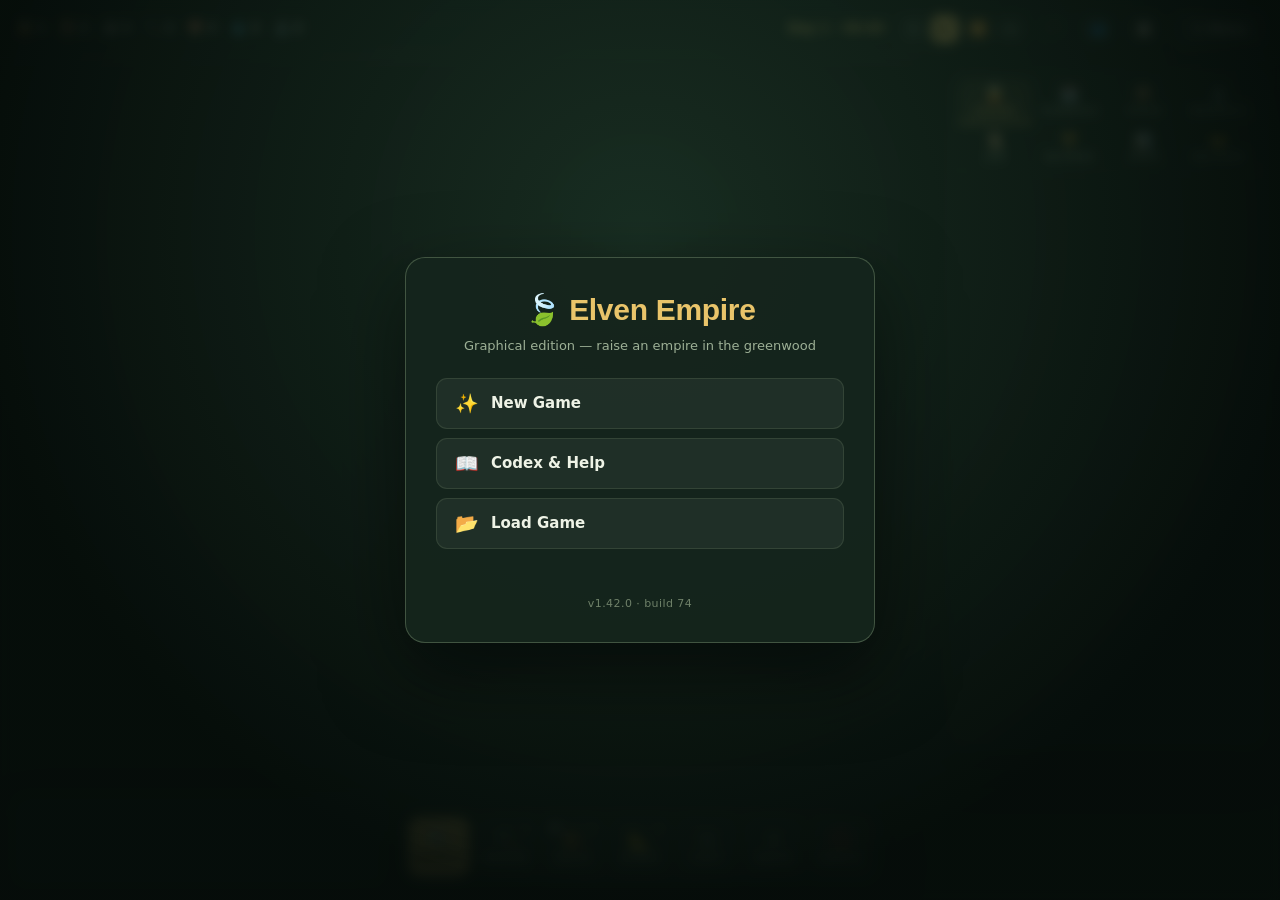
<file: index.html>
<!DOCTYPE html>
<html lang="en">
<head>
<meta charset="UTF-8" />
<meta name="viewport" content="width=device-width, initial-scale=1.0" />
<title>Elven Empire — Graphical</title>
<meta name="description" content="Elven Empire is a browser colony sim: lead a band of elves in the greenwood — mine, farm, craft, trade, research, and hold the line against the outbreak." />
<meta name="theme-color" content="#0a130f" />
<meta property="og:type" content="website" />
<meta property="og:title" content="Elven Empire — Graphical" />
<meta property="og:description" content="A browser colony sim: raise a woodland empire, dig, craft, trade, and survive the outbreak." />
<link rel="icon" href="favicon.svg" type="image/svg+xml" />
<link rel="stylesheet" href="css/style.css" />
<!-- Optional theme override layer — see the Theme picker in the pause menu. -->
<link rel="stylesheet" id="theme-variant" href="" />
<script>
  // Applied before first paint so the chosen theme never flashes.
  (function () {
    var VARIANTS = { greenwood: "", aether: "css/theme-aether.css", daylight: "css/theme-daylight.css" };
    window.EE_THEMES = VARIANTS;
    window.setTheme = function (id) {
      if (!(id in VARIANTS)) id = "greenwood";
      var link = document.getElementById("theme-variant");
      if (link) link.setAttribute("href", VARIANTS[id]);
      document.documentElement.setAttribute("data-theme", id);
      window.__eeTheme = id;
      try { localStorage.setItem("ee_theme", id); } catch (e) {}
      var row = document.getElementById("theme-row");
      if (row && row.querySelectorAll) row.querySelectorAll(".theme-btn").forEach(function (b) {
        b.classList.toggle("on", b.getAttribute("data-theme") === id);
      });
      return id;
    };
    var saved = "greenwood";
    try { saved = localStorage.getItem("ee_theme") || "greenwood"; } catch (e) {}
    window.setTheme(saved);
    // ...and the accessibility palette, so there is no flash of the wrong one.
    var safe = false;
    try { safe = localStorage.getItem("ee_palette") === "safe"; } catch (e) {}
    window.__paletteSafe = safe;
    document.documentElement.setAttribute("data-palette", safe ? "safe" : "default");
    var ui = "normal";
    try { ui = localStorage.getItem("ee_uiscale") || "normal"; } catch (e) {}
    document.documentElement.setAttribute("data-ui", ["compact", "normal", "large"].includes(ui) ? ui : "normal");
    // WASD pans the map unless it has been switched off (see settings.js).
    var wasd = true;
    try { wasd = localStorage.getItem("ee_wasd_pan") !== "0"; } catch (e) {}
    window.__wasdPan = wasd;
    var perf = false;
    try { perf = localStorage.getItem("ee_perf_badge") === "1"; } catch (e) {}
    window.__perfBadge = perf;
  })();
</script>
</head>
<body>
  <div id="game">
    <canvas id="canvas"></canvas>

    <!-- Top status bar -->
    <div id="topbar">
      <span class="stat" title="Elves">🧝 <b id="stat-pop">0</b></span>
      <span class="stat" title="Wood">🪵 <b id="stat-wood">0</b></span>
      <span class="stat" title="Stone">🪨 <b id="stat-stone">0</b></span>
      <span class="stat" title="Ore">⛏️ <b id="stat-ore">0</b></span>
      <span class="stat" title="Food">🍄 <b id="stat-food">0</b></span>
      <span class="stat" title="Water">💧 <b id="stat-water">0</b></span>
      <span class="stat" id="stat-research" title="Research points">🔬 <b>0</b></span>
      <span class="stat" id="stat-outbreak" title="The outbreak escalates with your research progress" style="display:none"></span>
      <span class="stat" id="stat-threat" title="Threat · Soldiers" style="display:none;color:#e08a6a"></span>
      <span class="stat" id="perf-badge" title="Frame rate · simulation cost · population" style="display:none"></span>
      <span id="door-ctl" style="display:none">
        <button class="spd" id="lock-doors-btn" title="Lock all doors" aria-label="Lock all doors">🔒</button>
        <button class="spd" id="unlock-doors-btn" title="Unlock all doors" aria-label="Unlock all doors">🔓</button>
      </span>
      <span id="zlevel-ctl" style="display:none" title="Current floor">
        <button class="spd" id="zlevel-up" title="Floor up ([)" aria-label="Show the floor above">▲</button>
        <span class="stat"><b id="stat-zlevel">⛰️ Surface</b></span>
        <button class="spd" id="zlevel-down" title="Floor down (])" aria-label="Show the floor below">▼</button>
      </span>
      <span class="stat clock" title="Time"><span id="stat-clock">Day 1 · 06:00</span></span>
      <span id="speed-ctl" title="Game speed">
        <button class="spd" data-spd="pause" title="Pause (Space)" aria-label="Pause">⏸</button>
        <button class="spd on" data-spd="1" title="Normal speed" aria-label="Normal speed">▶</button>
        <button class="spd" data-spd="2" title="Fast (2×)" aria-label="Fast speed, 2 times">⏩</button>
        <button class="spd" data-spd="4" title="Fastest (4×)" aria-label="Fastest speed, 4 times">⏭</button>
      </span>
      <button id="undo-btn" class="spd" title="Undo last map action (Cmd/Ctrl+Z)" aria-label="Undo last map action" disabled>↶</button>
      <button id="colonistbar-toggle" class="spd" title="Hide colony bar" aria-label="Hide colony bar">👥</button>
      <button id="panel-toggle" class="spd" title="Hide colony panel" aria-label="Hide colony panel">📋</button>
      <button id="menu-btn" title="Menu (Esc)">☰ Menu</button>
    </div>

    <!-- Right info panel -->
    <div id="panel">
      <div id="panel-tabs">
        <button class="ptab active" data-tab="colony"><span class="ptab-ico">🧝</span><span class="ptab-lbl">Colony</span></button>
        <button class="ptab" data-tab="schedule"><span class="ptab-ico">🗓️</span><span class="ptab-lbl">Schedule</span></button>
        <button class="ptab" data-tab="stock"><span class="ptab-ico">📦</span><span class="ptab-lbl">Stock</span></button>
        <button class="ptab" data-tab="research"><span class="ptab-ico">🔬</span><span class="ptab-lbl">Research</span></button>
        <button class="ptab" data-tab="log"><span class="ptab-ico">📜</span><span class="ptab-lbl">Log</span></button>
        <button class="ptab" data-tab="records"><span class="ptab-ico">🏆</span><span class="ptab-lbl">Records</span></button>
        <button class="ptab" data-tab="stats"><span class="ptab-ico">📊</span><span class="ptab-lbl">Stats</span></button>
        <button class="ptab" data-tab="factions"><span class="ptab-ico">🤝</span><span class="ptab-lbl">Factions</span></button>
      </div>
      <div id="panel-content"></div>
    </div>

    <!-- Bottom log -->
    <div id="log"></div>

    <!-- Colonist portrait strip — click one to select/center on them -->
    <div id="colonistbar"></div>

    <!-- Bottom-center architect bar: categories expand upward into #flyout -->
    <div id="archbar">
      <button class="tool active" data-tool="select" title="Inspect (Q)"><span class="ico">🔍</span><span class="lbl">Inspect</span></button>
      <button class="cat" data-cat="designate" title="Designate orders"><span class="ico">⛏️</span><span class="lbl">Orders</span></button>
      <button class="cat" data-cat="build" title="Build structures"><span class="ico">🏗️</span><span class="lbl">Build</span><span class="cat-badge" id="build-mat-badge">🪨</span></button>
      <button class="cat" data-cat="zone" title="Designate zones"><span class="ico">📐</span><span class="lbl">Zones</span></button>
      <button class="tool" data-tool="copy" title="Copy blueprint (drag a rectangle)"><span class="ico">⧉</span><span class="lbl">Copy</span></button>
      <button class="tool" data-tool="paste" title="Paste blueprint (drag or click an anchor)"><span class="ico">⤋</span><span class="lbl">Paste</span></button>
      <button class="tool" data-tool="erase" title="Cancel / deconstruct (X)"><span class="ico">🚫</span><span class="lbl">Cancel</span></button>
    </div>

    <!-- Fly-out submenus for each archbar category, expanding upward -->
    <div id="flyout" class="hidden">
      <div class="fly-group" data-group="designate">
        <div class="fly-title">⛏️ Designate Orders</div>
        <div class="fly-tools">
          <button class="tool" data-tool="dig" title="Mine stone (D)"><span class="ico">⛏️</span><span class="lbl">Mine</span></button>
          <button class="tool" data-tool="chop" title="Chop trees (C)"><span class="ico">🪓</span><span class="lbl">Chop</span></button>
          <button class="tool" data-tool="gather" title="Gather plants (G)"><span class="ico">🌿</span><span class="lbl">Gather</span></button>
          <button class="tool" data-tool="forest" title="Plant a tree — needs the Foresting labor (P)"><span class="ico">🌲</span><span class="lbl">Plant Tree</span></button>
          <button class="tool" data-tool="stairsdown" title="Dig a stairwell down to the level below (Z)"><span class="ico">🌀</span><span class="lbl">Dig Stairs</span></button>
          <button class="tool" data-tool="rampdown" title="Dig a ramp down — cheaper/faster alternative to stairs, same connection (A)"><span class="ico">⤵️</span><span class="lbl">Dig Ramp</span></button>
          <button class="tool" data-tool="drain" title="Drain a flooded chamber back to dry floor (V)"><span class="ico">🪣</span><span class="lbl">Drain</span></button>
        </div>
      </div>
      <div class="fly-group" data-group="build">
        <div class="fly-title">🏗️ Build Structures</div>
        <div class="fly-sub">1 · Choose material</div>
        <div class="material-picker">
          <button class="material-btn" data-material="wood" title="Choose Wood"><span class="ico">🪵</span><span class="lbl">Wood</span></button>
          <button class="material-btn active" data-material="stone" title="Choose Stone"><span class="ico">🪨</span><span class="lbl">Stone</span></button>
          <button class="material-btn" data-material="marble" title="Choose Marble"><span class="ico">⬜</span><span class="lbl">Marble</span></button>
          <button class="material-btn" data-material="metal" title="Choose Metal"><span class="ico">⚙️</span><span class="lbl">Metal</span></button>
        </div>
        <div class="fly-sub">2 · Choose structure</div>
        <div class="fly-sub">Construction</div>
        <div class="fly-tools">
          <button class="tool" data-tool="build" title="Wall (B)"><span class="ico">🧱</span><span class="lbl">Wall</span></button>
          <button class="tool" data-tool="floor" title="Floor (F)"><span class="ico">▦</span><span class="lbl">Floor</span></button>
        </div>
        <div class="fly-sub">Furniture</div>
        <div class="fly-tools">
          <button class="tool" data-tool="bed" title="Bed (E)"><span class="ico">🛏️</span><span class="lbl">Bed</span></button>
          <button class="tool" data-tool="doublebed" title="Double bed — partners can share it"><span class="ico">💞</span><span class="lbl">Double Bed</span></button>
          <button class="tool" data-tool="table" title="Table — needs Fine Furniture" style="display:none"><span class="ico">🪑</span><span class="lbl">Table</span></button>
          <button class="tool" data-tool="painting" title="Painting — lifts mood for elves in the same zone"><span class="ico">🖼️</span><span class="lbl">Painting</span></button>
          <div class="fly-sub">Lighting</div>
          <div class="fly-tools">
            <button class="tool" data-tool="torch" title="Torch — pushes back the dark for 4.5 tiles; enclosed rooms and mines are pitch black without light"><span class="ico">🔥</span><span class="lbl">Torch</span></button>
            <button class="tool" data-tool="lantern" title="Elven Lantern — brighter and wider than a torch · needs Fine Furniture" style="display:none"><span class="ico">🏮</span><span class="lbl">Lantern</span></button>
            <button class="tool" data-tool="lamp" title="Aether Lamp — the widest light, while an Essence Well powers its conduit network · needs Essence Craft" style="display:none"><span class="ico">💠</span><span class="lbl">Aether Lamp</span></button>
          </div>
        </div>
        <div class="fly-sub">Workshops</div>
        <div class="fly-tools">
          <button class="tool" data-tool="smelter" title="Smelter — ore → bars (1)"><span class="ico">🔥</span><span class="lbl">Smelter</span></button>
          <button class="tool" data-tool="forge" title="Forge — bars → arms (2)"><span class="ico">⚒️</span><span class="lbl">Forge</span></button>
          <button class="tool" data-tool="crafting" title="Crafting Bench — components and cloth"><span class="ico">🛠️</span><span class="lbl">Crafting</span></button>
          <button class="tool" data-tool="weapons" title="Weapons Bench — wooden, stone, metal, and laser weapons"><span class="ico">🗡️</span><span class="lbl">Weapons</span></button>
          <button class="tool" data-tool="clothing" title="Clothing Bench — cloaks and reinforced armor"><span class="ico">🧵</span><span class="lbl">Clothing</span></button>
          <button class="tool" data-tool="electronics" title="Electronics Bench — circuits and laser systems"><span class="ico">⚡</span><span class="lbl">Electronics</span></button>
          <button class="tool" data-tool="well" title="Well — draws water (3)"><span class="ico">💧</span><span class="lbl">Well</span></button>
          <button class="tool" data-tool="brewery" title="Brewery — water + food → ale (4)"><span class="ico">🍺</span><span class="lbl">Brewery</span></button>
        </div>
        <div class="fly-sub">Defenses</div>
        <div class="fly-tools">
          <button class="tool" data-tool="door" title="Door — passable, but lockable during raids (O)"><span class="ico">🚪</span><span class="lbl">Door</span></button>
          <button class="tool" data-tool="palisade" title="Palisade — a quick stake wall, half the build time of a proper wall"><span class="ico">🥢</span><span class="lbl">Palisade</span></button>
          <button class="tool" data-tool="watchtower" title="Watchtower — a soldier fighting from one hits harder and takes less damage"><span class="ico">🗼</span><span class="lbl">Watchtower</span></button>
          <button class="tool" data-tool="trap" title="Trap — damages a raider that steps on it, resets after a cooldown"><span class="ico">⚠️</span><span class="lbl">Trap</span></button>
        </div>
        <div class="fly-sub">Arcane</div>
        <div class="fly-tools">
          <button class="tool" data-tool="generator" title="Essence Well — generates Essence power for any conduit network it touches · needs Essence Craft (5)" style="display:none"><span class="ico">🔮</span><span class="lbl">Essence Well</span></button>
          <button class="tool" data-tool="conduit" title="Arcane Conduit — embedded wiring; carries Essence between an Essence Well and Frost Chambers · needs Essence Craft (U)" style="display:none"><span class="ico">🔗</span><span class="lbl">Conduit</span></button>
          <button class="tool" data-tool="icebox" title="Frost Chamber — once powered, slows spoilage for food resting nearby · needs Essence Craft (6)" style="display:none"><span class="ico">❄️</span><span class="lbl">Frost Chamber</span></button>
        </div>
      </div>
      <div class="fly-group" data-group="zone">
        <div class="fly-title">📐 Designate Zones</div>
        <div class="fly-tools">
          <button class="tool" data-tool="stockpile" title="Stockpile (S)"><span class="ico">📦</span><span class="lbl">Stockpile</span></button>
          <button class="tool" data-tool="bedroom" title="Bedroom (R)"><span class="ico">🛌</span><span class="lbl">Bedroom</span></button>
          <button class="tool" data-tool="dining" title="Dining hall (T)"><span class="ico">🍽️</span><span class="lbl">Dining</span></button>
          <button class="tool" data-tool="depot" title="Trade Depot — caravans buy/sell here (Y)"><span class="ico">🐎</span><span class="lbl">Depot</span></button>
          <button class="tool" data-tool="graveyard" title="Graveyard — haulers lay the fallen to rest here (K)"><span class="ico">⚰️</span><span class="lbl">Graveyard</span></button>
          <button class="tool" data-tool="farm" title="Farm — grows food · needs Agriculture" style="display:none"><span class="ico">🌾</span><span class="lbl">Farm</span></button>
          <button class="tool" data-tool="study" title="Study — boosts research · needs Scholarship" style="display:none"><span class="ico">📚</span><span class="lbl">Study</span></button>
          <button class="tool" data-tool="hospital" title="Hospital — heals faster · needs Medicine" style="display:none"><span class="ico">⚕️</span><span class="lbl">Hospital</span></button>
          <button class="tool" data-tool="quarantine" title="Quarantine — confines exposed vampires · needs Medicine" style="display:none"><span class="ico">⛓️</span><span class="lbl">Quarantine</span></button>
        </div>
      </div>
    </div>

    <!-- Toast messages -->
    <div id="toast"></div>

    <!-- Pending-build hover tooltip (near the cursor) -->
    <div id="hover-tip"></div>

    <!-- Tutorial walkthrough -->
    <div id="tutorial-card" class="hidden"></div>

    <!-- Fullscreen overlay for menus (built dynamically) -->
    <div id="overlay" class="hidden"></div>
  </div>

  <script src="js/version.js"></script>
  <script src="js/utils.js"></script>
  <script src="js/settings.js"></script>
  <script src="js/codex.js"></script>
  <script src="js/audio.js"></script>
  <script src="js/skills.js"></script>
  <script src="js/research.js"></script>
  <script src="js/milestones.js"></script>
  <script src="js/db.js"></script>
  <script src="js/world.js"></script>
  <script src="js/pathfinding.js"></script>
  <script src="js/entities.js"></script>
  <script src="js/factions.js"></script>
  <script src="js/jobs.js"></script>
  <script src="js/storyteller.js"></script>
  <script src="js/render.js"></script>
  <script src="js/input.js"></script>
  <script src="js/save.js"></script>
  <script src="js/diagnostics.js"></script>
  <script src="js/game.js"></script>
  <script src="js/tutorial.js"></script>
  <script src="js/menu.js"></script>
</body>
</html>
</file>
<file: css/style.css>
/* ==========================================================================
   Elven Empire — interface stylesheet
   --------------------------------------------------------------------------
   One coherent, token-driven system (v1.22.0). This replaces the two stacked
   themes that used to live here (the original parchment layer plus a later
   override block), which is what made the chrome feel dated and inconsistent.

   Nothing in the DOM, element ids/classes or JS bindings changed: this file is
   a pure restyle. Alternative looks ship as override layers — see
   css/theme-aether.css and css/theme-daylight.css (switched in-game).

   The game is served from a local file/network share with no build step, so it
   stays asset-free on purpose: the type stack is system-native rather than a
   linked web font, which also keeps it working offline.
   ========================================================================== */

* { box-sizing: border-box; margin: 0; padding: 0; }

:root {
  /* type */
  --font-display: "Bricolage Grotesque", "Avenir Next", "Gill Sans", "Trebuchet MS", sans-serif;
  --font-body: "Avenir Next", "Gill Sans", "Trebuchet MS", system-ui, sans-serif;
  --font-mono: ui-monospace, "SF Mono", "JetBrains Mono", Menlo, Consolas, monospace;

  /* surfaces */
  --bg: #0a130f;
  --surface: rgba(17, 29, 23, .82);
  --surface-raised: rgba(22, 37, 29, .95);
  --surface-solid: #121f19;
  --line: rgba(168, 200, 152, .14);
  --line-2: rgba(168, 200, 152, .3);

  /* ink */
  --text: #eef3e6;
  --muted: #9db096;
  --muted-2: #6f8169;

  /* accent + semantic */
  --accent: #e9c46a;
  --accent-ink: #20180a;
  --ok: #8fd08f;
  --warn: #e8c06a;
  --bad: #f0967c;
  --info: #8fc7f0;
  --ok-bg: rgba(143, 208, 143, .1);
  --ok-line: rgba(143, 208, 143, .3);
  --bad-bg: rgba(240, 150, 124, .1);
  --bad-line: rgba(240, 150, 124, .3);
  --tag-bg: rgba(168, 200, 152, .08);
  --control-bg: rgba(255, 255, 255, .05);
  --control-hover: rgba(168, 200, 152, .14);
  --row-bg: rgba(255, 255, 255, .035);
  --row-hover: rgba(168, 200, 152, .1);
  --row-sel: rgba(233, 196, 106, .13);
  --track: rgba(0, 0, 0, .3);
  --scrim: radial-gradient(circle at 50% 26%, rgba(32, 58, 43, .7), rgba(6, 13, 10, .95) 72%);
  --bar-bg: linear-gradient(180deg, rgba(11, 22, 17, .93), rgba(11, 22, 17, .76));
  --dock-bg: rgba(15, 26, 20, .9);
  --chip-bg: rgba(15, 26, 20, .85);

  /* shape + motion + elevation */
  --r-lg: 20px;
  --r: 16px;
  --r-sm: 11px;
  --r-ctl: 9px;
  --r-pill: 999px;
  --shadow: 0 18px 44px rgba(0, 0, 0, .38);
  --shadow-lg: 0 28px 80px rgba(0, 0, 0, .5);
  --blur: 18px;
  --t: 180ms cubic-bezier(.16, 1, .3, 1);

  /* layout */
  --topbar-h: 58px;
  --panel-w: 318px;
}

html, body {
  height: 100%;
  overflow: hidden;
  background: var(--bg);
  color: var(--text);
  font-family: var(--font-body);
  font-size: 14px;
  line-height: 1.45;
  -webkit-font-smoothing: antialiased;
  user-select: none;
}

button { font-family: inherit; font-size: inherit; color: inherit; cursor: pointer; }
:focus-visible { outline: 2px solid var(--accent); outline-offset: 2px; border-radius: 5px; }

#game { position: fixed; inset: 0; }

#canvas {
  display: block;
  width: 100%;
  height: 100%;
  image-rendering: pixelated;
  cursor: crosshair;
}

::-webkit-scrollbar { width: 9px; height: 9px; }
::-webkit-scrollbar-track { background: transparent; }
::-webkit-scrollbar-thumb { background: var(--line-2); border-radius: var(--r-pill); }
::-webkit-scrollbar-thumb:hover { background: var(--muted-2); }

/* ---- top status bar ------------------------------------------------------ */
#topbar {
  position: absolute;
  top: 0; left: 0; right: 0;
  height: var(--topbar-h);
  display: flex;
  align-items: center;
  gap: 14px;
  padding: 0 16px;
  background: var(--bar-bg);
  border-bottom: 1px solid var(--line);
  backdrop-filter: blur(var(--blur));
  -webkit-backdrop-filter: blur(var(--blur));
  z-index: 10;
  font-size: 13px;
}
#topbar .stat {
  display: inline-flex; align-items: center; gap: 5px;
  color: var(--muted); white-space: nowrap;
}
#topbar .stat b {
  color: var(--text);
  font-family: var(--font-mono);
  font-weight: 600;
  font-variant-numeric: tabular-nums;
}
#topbar .clock { margin-left: auto; color: var(--accent); font-weight: 600; }
#stat-research b { color: var(--info); }
#stat-outbreak { color: var(--ok); }
#stat-threat { color: var(--bad); }
#door-ctl, #zlevel-ctl { display: inline-flex; align-items: center; gap: 3px; }
#zlevel-ctl .stat { color: var(--text); }

/* ---- generic small buttons ---------------------------------------------- */
.spd {
  min-width: 28px; height: 28px;
  display: inline-flex; align-items: center; justify-content: center;
  padding: 0 7px;
  background: var(--control-bg);
  border: 1px solid var(--line);
  border-radius: var(--r-ctl);
  color: var(--muted);
  transition: background var(--t), border-color var(--t), color var(--t), transform var(--t);
}
.spd:hover { background: var(--control-hover); border-color: var(--line-2); color: var(--text); }
.spd:active { transform: translateY(1px); }
.spd.on { background: var(--accent); border-color: var(--accent); color: var(--accent-ink); }
.spd:disabled { opacity: .35; cursor: not-allowed; }
#sound-btn.off { opacity: .5; }

#speed-ctl { display: inline-flex; gap: 3px; }

#menu-btn {
  height: 32px; padding: 0 15px; margin-left: 2px;
  background: var(--control-bg);
  border: 1px solid var(--line-2);
  border-radius: var(--r-ctl);
  color: var(--text); font-weight: 600;
  transition: background var(--t), border-color var(--t), transform var(--t);
}
#menu-btn:hover { background: var(--control-hover); border-color: var(--accent); }
#menu-btn:active { transform: translateY(1px); }

/* ---- right info panel ---------------------------------------------------- */
#panel {
  position: absolute;
  top: calc(var(--topbar-h) + 12px); right: 14px; bottom: 152px;
  width: var(--panel-w);
  display: flex; flex-direction: column;
  background: var(--surface);
  border: 1px solid var(--line);
  border-radius: var(--r-lg);
  box-shadow: var(--shadow);
  backdrop-filter: blur(var(--blur));
  -webkit-backdrop-filter: blur(var(--blur));
  overflow: hidden;
  z-index: 10;
  font-size: 13px;
}
#panel.collapsed { display: none; }

#panel-tabs {
  display: flex; gap: 2px; flex: none;
  padding: 10px 12px 0;
  border-bottom: 1px solid var(--line);
}
.ptab {
  flex: 1; min-width: 0;
  background: none; border: 0; border-bottom: 2px solid transparent;
  color: var(--muted);
  font-size: 10px; font-weight: 600;
  letter-spacing: .06em; text-transform: uppercase;
  padding: 8px 2px;
  overflow: hidden; text-overflow: ellipsis; white-space: nowrap;
  transition: color var(--t), border-color var(--t);
}
.ptab:hover { color: var(--text); }
.ptab.active { color: var(--accent); border-bottom-color: var(--accent); }

#panel-content { padding: 16px; overflow-y: auto; flex: 1; }

#panel h2 {
  font-family: var(--font-display);
  font-size: 11.5px; font-weight: 700;
  letter-spacing: .1em; text-transform: uppercase;
  color: var(--muted);
  margin-bottom: 10px;
}
#panel hr { border: none; border-top: 1px solid var(--line); margin: 16px 0; }

/* ---- colony roster ------------------------------------------------------- */
#dwarf-list { display: flex; flex-direction: column; }
.dwarf-row {
  display: flex; align-items: center; gap: 9px;
  padding: 9px 10px;
  border-radius: var(--r-sm);
  margin-bottom: 4px;
  background: var(--row-bg);
  cursor: pointer;
  transition: background var(--t), box-shadow var(--t);
}
.dwarf-row:hover { background: var(--row-hover); }
.dwarf-row.sel { background: var(--row-sel); box-shadow: inset 0 0 0 1px var(--line-2); }
.dwarf-row .swatch {
  width: 12px; height: 12px; border-radius: 50%; flex: none;
  box-shadow: 0 0 0 1px rgba(0, 0, 0, .35);
}
.dwarf-row .dname {
  flex: 1; min-width: 0; overflow: hidden; text-overflow: ellipsis; white-space: nowrap;
  font-weight: 500;
}
.dwarf-row .dtask { font-size: 11.5px; font-weight: 400; color: var(--muted); margin-top: 1px; }
.hap-face { margin-left: 2px; }
.bar { height: 3px; border-radius: 2px; background: var(--track); margin-top: 5px; overflow: hidden; }
.bar > i { display: block; height: 100%; border-radius: 2px; }
.dwarf-row .bar + .bar { margin-top: 3px; }

/* ---- inspector ----------------------------------------------------------- */
#inspector { line-height: 1.55; }
#inspector b { color: var(--text); font-weight: 700; }
.tag {
  display: inline-block;
  padding: 1px 8px; margin: 2px 3px 0 0;
  border-radius: var(--r-pill);
  font-size: 10.5px; font-weight: 600;
  background: var(--tag-bg);
  border: 1px solid var(--line);
  color: var(--muted);
}
.mini { color: var(--muted); font-size: 12px; margin: 4px 0; }
.mini2 {
  color: var(--muted);
  font-size: 10.5px; font-weight: 700;
  letter-spacing: .1em; text-transform: uppercase;
  margin: 12px 0 5px;
}
.thought { margin-top: 6px; color: var(--muted); font-style: italic; }
.skill-grid { display: grid; grid-template-columns: 1fr 1fr; gap: 3px 12px; }
.skill { display: flex; justify-content: space-between; gap: 8px; font-size: 11.5px; color: var(--muted); }
.skill b { color: var(--text); font-family: var(--font-mono); font-weight: 600; }
.trait-list { display: flex; flex-wrap: wrap; gap: 5px; }
.trait {
  padding: 3px 8px; border-radius: var(--r-pill);
  font-size: 10.5px; font-weight: 600;
  color: var(--ok); background: var(--ok-bg); border: 1px solid var(--ok-line);
}
.artifact {
  padding: 8px 9px; margin: 5px 0;
  border: 1px solid rgba(233, 196, 106, .35);
  border-radius: var(--r-sm);
  background: rgba(233, 196, 106, .08);
}
.artifact > span { margin-right: 5px; }
.artifact b { color: var(--accent); font-size: 12px; }
.artifact small { display: block; color: var(--ok); font-size: 10px; margin-top: 2px; }
.artifact .mini { line-height: 1.35; }

.mini-btn {
  display: block; width: 100%;
  margin: 10px 0 2px; padding: 9px 12px;
  font-size: 13px; font-weight: 600; text-align: center;
  background: var(--control-bg);
  border: 1px solid var(--line-2);
  border-radius: var(--r-sm);
  transition: background var(--t), border-color var(--t), transform var(--t);
}
.mini-btn:hover { background: var(--control-hover); border-color: var(--accent); }
.mini-btn:active { transform: translateY(1px); }

/* ---- schedule tab -------------------------------------------------------- */
.sched-note { color: var(--muted); font-size: 11.5px; line-height: 1.45; margin-bottom: 12px; }
.sched-dwarf { padding: 9px 0; border-bottom: 1px solid var(--line); }
.sd-name { display: flex; align-items: center; gap: 7px; font-size: 13px; font-weight: 600; }
.sd-shifts { display: flex; gap: 10px; margin: 6px 0; }
.sd-shifts label { display: flex; align-items: center; gap: 4px; font-size: 12px; color: var(--muted); }
.sd-shifts select, .sd-day, .sd-night {
  background: var(--surface-solid); color: var(--text);
  border: 1px solid var(--line); border-radius: var(--r-ctl);
  padding: 3px 6px; font-size: 12px; font-family: inherit;
}
.sd-labors { display: flex; flex-wrap: wrap; gap: 4px; }
.sched-skills { margin-top: 6px; }
.chip {
  width: 24px; height: 24px;
  display: inline-flex; align-items: center; justify-content: center;
  border-radius: 7px; font-size: 13px; cursor: pointer;
  background: rgba(0, 0, 0, .28);
  border: 1px solid var(--line);
  opacity: .35;
  transition: opacity var(--t), border-color var(--t), background var(--t);
}
.chip.on { opacity: 1; border-color: var(--accent); background: rgba(233, 196, 106, .14); }
.chip b { font-size: 9px; color: var(--accent); margin-left: 1px; }
.chip:hover { opacity: 1; }

/* ---- research tab -------------------------------------------------------- */
.res-hdr { font-size: 15px; margin-bottom: 10px; }
.res-hdr b { color: var(--info); font-family: var(--font-mono); font-variant-numeric: tabular-nums; }
.res-rate { font-size: 12px; color: var(--ok); margin-left: 8px; }
.tech-list { display: flex; flex-direction: column; gap: 6px; }
.tech-tier {
  font-size: 10px; font-weight: 700;
  letter-spacing: .12em; text-transform: uppercase;
  color: var(--muted-2); margin-top: 12px;
}
.tech {
  border: 1px solid var(--line); border-radius: var(--r-sm);
  padding: 9px 11px; background: var(--row-bg);
  transition: border-color var(--t), background var(--t);
}
.tech-top { display: flex; justify-content: space-between; align-items: baseline; gap: 6px; }
.tech-name { color: var(--text); font-size: 13.5px; font-weight: 500; }
.tech-cost { font-size: 11.5px; color: var(--info); white-space: nowrap; font-family: var(--font-mono); }
.tech-desc { font-size: 12px; color: var(--muted); margin-top: 4px; line-height: 1.4; }
.tech-req { font-size: 11px; color: var(--bad); margin-top: 4px; }
.tech.done { border-color: var(--ok-line); background: var(--ok-bg); }
.tech.done .tech-cost { color: var(--ok); }
.tech.ready { border-color: rgba(233, 196, 106, .5); cursor: pointer; }
.tech.ready:hover { border-color: var(--accent); background: rgba(233, 196, 106, .1); }
.tech.locked { opacity: .5; }
.tech.poor .tech-cost { color: var(--warn); }

/* ---- event log panel ----------------------------------------------------- */
.log-filters { display: flex; flex-wrap: wrap; gap: 4px; margin-bottom: 10px; }
.log-chip {
  padding: 4px 9px; font-size: 11px;
  color: var(--muted); background: var(--control-bg);
  border: 1px solid var(--line); border-radius: var(--r-pill);
  transition: border-color var(--t), background var(--t), color var(--t);
}
.log-chip:hover { border-color: var(--line-2); color: var(--text); }
.log-chip.on { border-color: var(--accent); background: rgba(233, 196, 106, .16); color: var(--accent); }
.log-count { font-size: 11px; color: var(--muted-2); margin-bottom: 8px; }
#log-body { max-height: calc(100vh - 280px); overflow-y: auto; padding-right: 2px; }
.log-line {
  display: flex; gap: 7px; align-items: baseline;
  padding: 4px; border-bottom: 1px solid var(--line);
  font-size: 12px; line-height: 1.4;
}
.log-line .lg-time {
  color: var(--muted-2); font-family: var(--font-mono);
  font-variant-numeric: tabular-nums; white-space: nowrap; font-size: 10.5px;
}
.log-line .lg-ico { flex: none; }
.log-line .lg-text { color: var(--muted); }
.log-line.good .lg-text { color: var(--ok); }
.log-line.warn .lg-text { color: var(--warn); }
.log-line.bad .lg-text { color: var(--bad); }

/* ---- records tab --------------------------------------------------------- */
.milestone-grid { display: grid; grid-template-columns: 1fr 1fr; gap: 6px; margin-bottom: 14px; }
.milestone {
  display: flex; flex-direction: column; align-items: center; text-align: center; gap: 3px;
  padding: 9px 5px; border-radius: var(--r-sm);
  border: 1px solid var(--line); background: var(--row-bg);
  opacity: .45;
  transition: opacity var(--t), border-color var(--t), background var(--t);
}
.milestone.on { opacity: 1; border-color: rgba(233, 196, 106, .5); background: rgba(233, 196, 106, .1); }
.ms-icon { font-size: 19px; }
.ms-name { font-size: 10.5px; line-height: 1.2; }
.ms-day { font-size: 10px; color: var(--accent); font-family: var(--font-mono); }
.rec-row {
  display: flex; align-items: center; gap: 9px;
  padding: 6px 0; border-bottom: 1px solid var(--line);
}
.rec-row.dead { opacity: .55; }
.rec-main { flex: 1; font-size: 12.5px; }
.rec-prof { color: var(--muted); font-size: 11px; }
.rec-sk { color: var(--muted); font-size: 11px; margin-top: 1px; }
.rec-events { font-size: 11px; color: var(--muted); line-height: 1.55; }
.rec-events div { padding: 1px 0; }
.loading { color: var(--muted-2); }

/* ---- stats tab ----------------------------------------------------------- */
.stat-chart {
  display: block; background: rgba(0, 0, 0, .22);
  border: 1px solid var(--line); border-radius: var(--r-sm); margin-bottom: 5px;
}
.prod-grid { display: grid; grid-template-columns: 1fr 1fr; gap: 6px; margin-bottom: 6px; }
.prod-tile {
  display: flex; flex-direction: column; gap: 2px;
  padding: 9px; border-radius: var(--r-sm);
  border: 1px solid var(--line); background: var(--row-bg);
  font-size: 12px;
}
.prod-tile b { color: var(--text); font-size: 15px; font-family: var(--font-mono); }
.prod-tile span { color: var(--muted); font-size: 10.5px; }
.death-row { display: flex; align-items: center; gap: 7px; margin: 5px 0; font-size: 12px; }
.death-label {
  width: 118px; flex: none; color: var(--muted);
  overflow: hidden; text-overflow: ellipsis; white-space: nowrap;
}
.death-count { width: 22px; text-align: right; color: var(--bad); font-family: var(--font-mono); }

/* ---- factions tab -------------------------------------------------------- */
.faction-card {
  border: 1px solid var(--line); border-radius: var(--r-sm);
  padding: 10px 11px; background: var(--row-bg); margin-bottom: 8px;
}
.fac-top { display: flex; align-items: baseline; gap: 7px; }
.fac-icon { font-size: 15px; }
.fac-name { flex: 1; color: var(--text); font-size: 13.5px; font-weight: 600; }
.fac-tier { font-size: 11px; font-weight: 700; letter-spacing: .04em; white-space: nowrap; }
.fac-bar { height: 5px; margin: 8px 0 6px; border-radius: 3px; }

/* ---- bottom ticker log --------------------------------------------------- */
#log {
  position: absolute;
  left: 14px; bottom: 14px;
  width: 372px; height: 88px;
  padding: 9px 12px;
  overflow-y: auto;
  background: var(--surface);
  border: 1px solid var(--line);
  border-radius: var(--r);
  box-shadow: var(--shadow);
  backdrop-filter: blur(var(--blur));
  -webkit-backdrop-filter: blur(var(--blur));
  font-size: 12px; line-height: 1.6;
  color: var(--muted);
  z-index: 10;
}
#log .entry { animation: fade .3s var(--t) both; }
#log .good { color: var(--ok); }
#log .warn { color: var(--warn); }
#log .bad { color: var(--bad); }
@keyframes fade { from { opacity: 0; } to { opacity: 1; } }

/* ---- colonist portrait strip -------------------------------------------- */
#colonistbar {
  position: absolute;
  left: 50%; bottom: 88px;
  transform: translateX(-50%);
  display: flex; gap: 6px;
  max-width: min(680px, 72vw);
  overflow-x: auto; padding-bottom: 2px;
  z-index: 10;
}
#colonistbar.collapsed { display: none; }
.cbar-chip {
  position: relative; flex: none;
  display: flex; flex-direction: column; align-items: center; gap: 3px;
  width: 58px; padding: 6px 4px;
  background: var(--chip-bg);
  border: 1px solid var(--line);
  border-radius: var(--r-sm);
  cursor: pointer;
  transition: border-color var(--t), background var(--t), transform var(--t);
}
.cbar-chip:hover { border-color: var(--line-2); transform: translateY(-2px); }
.cbar-chip.sel { border-color: var(--accent); box-shadow: inset 0 0 0 1px var(--accent); }
.cbar-face {
  width: 26px; height: 26px; border-radius: 50%;
  display: flex; align-items: center; justify-content: center;
  font-size: 14px;
  box-shadow: 0 0 0 1px rgba(0, 0, 0, .3);
}
.cbar-name {
  font-size: 10px; font-weight: 600; color: var(--muted);
  max-width: 100%; overflow: hidden; text-overflow: ellipsis; white-space: nowrap;
}
.cbar-badge { position: absolute; top: 2px; right: 4px; font-size: 10px; }

/* ---- architect bar + fly-out -------------------------------------------- */
#archbar {
  position: absolute;
  left: 50%; bottom: 16px;
  transform: translateX(-50%);
  display: flex; gap: 7px; padding: 7px;
  background: var(--dock-bg);
  border: 1px solid var(--line);
  border-radius: var(--r-lg);
  box-shadow: var(--shadow);
  backdrop-filter: blur(var(--blur));
  -webkit-backdrop-filter: blur(var(--blur));
  z-index: 10;
}
.tool, .cat {
  position: relative;
  width: 60px; height: 58px;
  display: flex; flex-direction: column; align-items: center; justify-content: center; gap: 3px;
  background: var(--control-bg);
  border: 1px solid transparent;
  border-radius: var(--r-sm);
  color: var(--muted);
  transition: background var(--t), border-color var(--t), color var(--t),
              transform var(--t), box-shadow var(--t);
}
.tool .ico, .cat .ico { font-size: 18px; line-height: 1; }
.tool .lbl, .cat .lbl {
  font-size: 9.5px; font-weight: 600;
  letter-spacing: .04em; text-transform: uppercase;
}
.tool:hover, .cat:hover {
  background: var(--control-hover); color: var(--text); transform: translateY(-2px);
}
.tool:active, .cat:active { transform: translateY(0) scale(.97); }
.tool.active, .cat.active {
  background: var(--accent); border-color: var(--accent); color: var(--accent-ink);
  box-shadow: 0 0 0 4px rgba(233, 196, 106, .14);
}
.cat::after {
  content: "▲";
  position: absolute; top: 4px; right: 5px;
  font-size: 7px; color: var(--muted-2);
}
.cat.active::after { color: var(--accent-ink); opacity: .7; }
.cat-badge { position: absolute; top: 3px; left: 4px; font-size: 10px; }

#flyout {
  position: absolute;
  left: 50%; bottom: 92px;
  transform: translateX(-50%);
  max-width: 640px;
  padding: 14px 16px;
  background: var(--surface-raised);
  border: 1px solid var(--line-2);
  border-radius: var(--r-lg);
  box-shadow: var(--shadow-lg);
  backdrop-filter: blur(var(--blur));
  -webkit-backdrop-filter: blur(var(--blur));
  z-index: 12;
}
#flyout.hidden { display: none; }
.fly-group { display: none; }
.fly-group.show { display: block; }
.fly-title {
  font-family: var(--font-display);
  font-size: 13px; font-weight: 700; color: var(--text);
  margin-bottom: 10px;
}
.fly-sub {
  font-size: 10px; font-weight: 700;
  letter-spacing: .12em; text-transform: uppercase;
  color: var(--muted-2); margin: 12px 0 6px;
}
.fly-tools { display: flex; flex-wrap: wrap; gap: 6px; }
#flyout .tool { width: 58px; height: 54px; }
.material-picker { display: flex; flex-wrap: wrap; gap: 6px; }
.material-btn {
  width: 60px; height: 48px;
  display: flex; flex-direction: column; align-items: center; justify-content: center; gap: 2px;
  background: var(--control-bg);
  border: 1px solid var(--line);
  border-radius: var(--r-sm);
  color: var(--muted);
  transition: border-color var(--t), background var(--t), color var(--t);
}
.material-btn .ico { font-size: 15px; line-height: 1; }
.material-btn .lbl { font-size: 9px; font-weight: 600; }
.material-btn:hover { border-color: var(--line-2); color: var(--text); }
.material-btn.active { background: var(--accent); border-color: var(--accent); color: var(--accent-ink); }

/* ---- toasts / hover tooltip --------------------------------------------- */
#toast {
  position: absolute;
  top: calc(var(--topbar-h) + 14px); left: 50%;
  transform: translateX(-50%);
  display: flex; flex-direction: column; align-items: center; gap: 6px;
  z-index: 40; pointer-events: none;
}
.toast-msg {
  padding: 9px 18px;
  border-radius: var(--r-pill);
  background: var(--surface-raised);
  border: 1px solid var(--accent);
  color: var(--text);
  font-size: 13px; font-weight: 600;
  box-shadow: var(--shadow);
  animation: toastIn .3s var(--t), toastOut .4s var(--t) 2.4s forwards;
}
@keyframes toastIn { from { opacity: 0; transform: translateY(-10px); } to { opacity: 1; } }
@keyframes toastOut { to { opacity: 0; transform: translateY(-10px); } }

#hover-tip {
  position: fixed; display: none; pointer-events: none;
  min-width: 160px; max-width: 250px;
  padding: 9px 11px;
  background: var(--surface-raised);
  border: 1px solid var(--line-2);
  border-radius: var(--r-sm);
  box-shadow: var(--shadow);
  font-size: 11.5px; line-height: 1.5;
  color: var(--text);
  z-index: 50;
}
#hover-tip .ht-title { font-weight: 700; color: var(--accent); margin-bottom: 3px; }
#hover-tip .ht-row span { float: right; opacity: .65; margin-left: 10px; font-family: var(--font-mono); }
#hover-tip .ht-row.miss { color: var(--bad); }
#hover-tip .ht-note { margin-top: 4px; opacity: .75; font-size: 10.5px; }

/* ---- tutorial card ------------------------------------------------------- */
#tutorial-card {
  position: absolute;
  left: 50%; top: calc(var(--topbar-h) + 16px);
  transform: translateX(-50%);
  width: 390px; max-width: 90vw;
  padding: 18px 20px;
  background: var(--surface-raised);
  border: 1px solid var(--line-2);
  border-radius: var(--r-lg);
  box-shadow: var(--shadow-lg);
  backdrop-filter: blur(var(--blur));
  -webkit-backdrop-filter: blur(var(--blur));
  z-index: 45;
}
#tutorial-card.hidden { display: none; }
.tut-head { display: flex; align-items: center; gap: 9px; margin-bottom: 10px; }
.tut-icon { font-size: 21px; }
.tut-title { flex: 1; font-family: var(--font-display); font-size: 16px; font-weight: 700; color: var(--text); }
.tut-x {
  background: none; border: 0; color: var(--muted);
  font-size: 15px; padding: 3px 7px; border-radius: 6px;
  transition: background var(--t), color var(--t);
}
.tut-x:hover { color: var(--text); background: var(--control-bg); }
.tut-body { font-size: 13.5px; line-height: 1.55; color: var(--muted); margin-bottom: 14px; }
.tut-body b { color: var(--text); }
.tut-dots { display: flex; justify-content: center; gap: 6px; margin-bottom: 14px; }
.tut-dot { width: 6px; height: 6px; border-radius: 50%; background: var(--line-2); }
.tut-dot.on { background: var(--accent); }
.tut-nav { display: flex; gap: 10px; }
.tut-btn {
  flex: 1; padding: 8px 12px;
  background: var(--control-bg);
  border: 1px solid var(--line);
  border-radius: var(--r-sm);
  font-size: 13px; font-weight: 600;
  transition: background var(--t), border-color var(--t);
}
.tut-btn:hover { background: var(--control-hover); border-color: var(--accent); }
.tut-btn[disabled] { opacity: .35; cursor: not-allowed; }

/* ---- overlay menus ------------------------------------------------------- */
#overlay {
  position: absolute; inset: 0;
  display: flex; align-items: center; justify-content: center;
  padding: 20px;
  background: var(--scrim);
  backdrop-filter: blur(6px);
  -webkit-backdrop-filter: blur(6px);
  z-index: 50;
}
#overlay.hidden { display: none; }

.menu-card {
  width: 470px; max-width: 92vw; max-height: 88vh;
  overflow-y: auto;
  padding: 30px;
  background: var(--surface-raised);
  border: 1px solid var(--line-2);
  border-radius: var(--r-lg);
  box-shadow: var(--shadow-lg);
  text-align: center;
}
.menu-title {
  font-family: var(--font-display);
  font-size: 30px; font-weight: 700; letter-spacing: -.01em;
  color: var(--text);
}
.menu-title .pick { color: var(--accent); }
.menu-sub { color: var(--muted); font-size: 13px; margin: 5px 0 22px; }
.menu-btns { display: flex; flex-direction: column; gap: 9px; }
.menu-btn {
  display: flex; align-items: center; gap: 12px;
  width: 100%; padding: 13px 18px;
  background: var(--control-bg);
  border: 1px solid var(--line);
  border-radius: var(--r-sm);
  font-size: 15px; font-weight: 600; text-align: left;
  transition: background var(--t), border-color var(--t), transform var(--t);
}
.menu-btn .mi { font-size: 19px; width: 24px; text-align: center; }
.menu-btn:hover { background: var(--control-hover); border-color: var(--accent); }
.menu-btn:active { transform: translateY(1px); }
.menu-btn.primary { background: var(--accent); border-color: var(--accent); color: var(--accent-ink); }
.menu-btn.primary:hover { filter: brightness(1.06); }
.menu-btn.danger:hover { border-color: var(--bad); }
.menu-btn.ghost { background: transparent; font-size: 13.5px; }
.menu-btn[disabled] { opacity: .4; cursor: not-allowed; }

.menu-section-title {
  text-align: left;
  font-size: 10.5px; font-weight: 700;
  letter-spacing: .12em; text-transform: uppercase;
  color: var(--muted-2); margin: 20px 0 10px;
}
.vol-row { display: flex; align-items: center; gap: 10px; font-size: 12px; color: var(--muted); }
.vol-row input[type="range"] { flex: 1; accent-color: var(--accent); }

/* theme picker (in the pause menu) */
.theme-row { display: flex; gap: 7px; }
.theme-btn {
  flex: 1; padding: 9px 6px;
  background: var(--control-bg);
  border: 1px solid var(--line);
  border-radius: var(--r-sm);
  font-size: 12px; font-weight: 600; color: var(--muted);
  transition: border-color var(--t), background var(--t), color var(--t);
}
.theme-btn:hover { border-color: var(--line-2); color: var(--text); }
.theme-btn.on { border-color: var(--accent); background: rgba(233, 196, 106, .16); color: var(--accent); }

.slot-list { display: flex; flex-direction: column; gap: 8px; text-align: left; }
.slot {
  display: flex; align-items: center; gap: 10px;
  padding: 11px 13px;
  background: var(--row-bg);
  border: 1px solid var(--line);
  border-radius: var(--r-sm);
}
.slot.auto { border-color: rgba(233, 196, 106, .35); background: rgba(233, 196, 106, .07); }
.slot .slot-main { flex: 1; min-width: 0; cursor: pointer; overflow: hidden; }
.slot .slot-name { color: var(--text); font-size: 14.5px; font-weight: 600; }
.slot .slot-meta { color: var(--muted); font-size: 11.5px; margin-top: 2px; }
.slot .slot-main:hover .slot-name { color: var(--accent); }
.slot .slot-del, .slot .slot-export {
  background: none; border: 1px solid var(--line);
  color: var(--muted); border-radius: 7px;
  padding: 5px 9px; font-size: 13px;
  transition: border-color var(--t), color var(--t);
}
.slot .slot-del:hover { border-color: var(--bad); color: var(--bad); }
.slot .slot-export:hover { border-color: var(--info); color: var(--info); }
.slot .badge {
  font-size: 9.5px; font-weight: 700;
  letter-spacing: .08em; text-transform: uppercase;
  background: rgba(233, 196, 106, .18); color: var(--accent);
  padding: 2px 7px; border-radius: var(--r-pill);
}
.menu-empty { color: var(--muted-2); font-style: italic; padding: 16px; text-align: center; }
.menu-update { color: var(--ok); font-size: 12px; min-height: 17px; margin-top: 10px; }
.menu-update a { color: var(--accent); }
.menu-version { margin-top: 20px; color: var(--muted-2); font-size: 11px; letter-spacing: .04em; }

.name-row { display: flex; gap: 8px; margin-top: 8px; }
.name-row input {
  flex: 1; padding: 10px 12px;
  background: var(--surface-solid); color: var(--text);
  border: 1px solid var(--line); border-radius: var(--r-sm);
  font-size: 15px; font-family: inherit;
}
.name-row input:focus { outline: none; border-color: var(--accent); }
.name-row input::placeholder { color: var(--muted-2); }

.bill-control {
  display: flex; align-items: center; gap: 6px;
  margin: 7px 0; font-size: 11px; color: var(--muted);
}
.bill-control input {
  width: 56px; padding: 4px 6px;
  background: var(--surface-solid); color: var(--text);
  border: 1px solid var(--line); border-radius: 7px; font-family: inherit;
}
.recipe-row { display: flex; flex-wrap: wrap; gap: 5px; margin: 5px 0; }
.recipe-btn, .stockfilter-btn {
  padding: 4px 10px; font-size: 11.5px;
  color: var(--muted); background: var(--control-bg);
  border: 1px solid var(--line); border-radius: var(--r-pill);
  transition: border-color var(--t), background var(--t), color var(--t);
}
.recipe-btn:hover, .stockfilter-btn:hover { border-color: var(--line-2); color: var(--text); }
.recipe-btn.on, .stockfilter-btn.on {
  border-color: var(--accent); background: rgba(233, 196, 106, .16); color: var(--accent);
}

/* ---- responsive ---------------------------------------------------------- */
@media (max-width: 900px) {
  #topbar { height: 46px; gap: 8px; padding: 0 8px; overflow-x: auto; }
  #topbar .stat { font-size: 12px; }
  #topbar .clock { margin-left: 0; }
  #menu-btn { margin-left: 0; }
  #panel {
    top: calc(var(--topbar-h) + 8px); left: 8px; right: 8px;
    bottom: auto; width: auto; max-height: 34vh;
  }
  #log { left: 8px; right: 8px; width: auto; bottom: 168px; height: 54px; font-size: 11px; }
  #colonistbar { left: 8px; right: 8px; transform: none; bottom: 88px; max-width: none; justify-content: flex-start; }
  #archbar { left: 8px; right: 8px; transform: none; bottom: 10px; justify-content: center; gap: 5px; padding: 5px; }
  .tool, .cat { width: 54px; height: 52px; }
  #flyout { left: 8px; right: 8px; transform: none; bottom: 176px; max-height: 40vh; overflow-y: auto; }
  .menu-card { width: min(470px, calc(100vw - 24px)); padding: 24px 18px; }
  .menu-title { font-size: 26px; }
}

/* ---- accessibility ------------------------------------------------------- */
@media (prefers-reduced-motion: reduce) {
  *, *::before, *::after {
    animation-duration: .001ms !important;
    animation-iteration-count: 1 !important;
    transition-duration: .001ms !important;
    scroll-behavior: auto !important;
  }
}

/* ---- new-game setup cards ---- */
.menu-card.wide {
  width: min(580px, calc(100vw - 24px));
  /* The options scroll; the heading and the action row do not. On a short
     viewport Begin used to fall below the fold inside a scrolling card, which
     meant the primary action of the screen was the hardest thing to reach. */
  display: flex; flex-direction: column;
  overflow: hidden;
}
.menu-card.wide .ng-scroll { flex: 1 1 auto; min-height: 0; overflow-y: auto; }
.menu-card.wide .menu-btns { flex: 0 0 auto; margin-top: 18px; }
.opt-grid { display: grid; grid-template-columns: 1fr 1fr; gap: 8px; }
.opt-card {
  display: grid; grid-template-columns: auto 1fr; grid-template-rows: auto auto auto;
  column-gap: 11px; align-items: baseline; text-align: left;
  padding: 11px 12px;
  background: var(--control-bg);
  border: 1px solid var(--line);
  border-radius: var(--r-sm);
  transition: border-color var(--t), background var(--t), transform var(--t);
}
.opt-card:hover { border-color: var(--line-2); transform: translateY(-1px); }
.opt-card.on { border-color: var(--accent); background: var(--control-hover); }
.opt-ico { grid-row: 1 / span 3; font-size: 19px; line-height: 1.15; }
.opt-name { font-size: 13.5px; font-weight: 700; color: var(--text); }
.opt-blurb { font-size: 11.5px; line-height: 1.4; color: var(--muted); }
.opt-meta { margin-top: 3px; font-size: 10.5px; font-family: var(--font-mono); color: var(--muted-2); }
.opt-card.on .opt-meta { color: var(--accent); }
/* Keep the two-column picker as long as there is room for it: stacked into a
   single column the seven cards push "Begin" below the fold on short screens. */
@media (max-width: 620px) {
  .opt-grid { grid-template-columns: 1fr; }
}

/* ---- codex ---- */
.menu-card.codex {
  width: min(980px, calc(100vw - 40px));
  max-height: 86vh; padding: 0; text-align: left;
  display: flex; flex-direction: column; overflow: hidden;
}
.codex-head {
  display: flex; align-items: center; gap: 10px; flex: none;
  padding: 14px 16px; border-bottom: 1px solid var(--line);
}
.codex-title { font-family: var(--font-display); font-size: 16px; font-weight: 700; color: var(--text); white-space: nowrap; }
.codex-search {
  flex: 1; min-width: 0; padding: 9px 12px;
  background: var(--surface-solid); color: var(--text);
  border: 1px solid var(--line); border-radius: var(--r-sm);
  font-family: inherit; font-size: 13.5px;
}
.codex-search:focus { outline: none; border-color: var(--accent); }
.codex-search::placeholder { color: var(--muted-2); }
.codex-tut, .codex-close { flex: none; }
.codex-close { width: 38px; }
.codex-body { display: flex; flex: 1; min-height: 0; }
.codex-left { width: 306px; flex: none; display: flex; flex-direction: column; border-right: 1px solid var(--line); }
.codex-cats { display: flex; flex-wrap: wrap; gap: 4px; padding: 10px; border-bottom: 1px solid var(--line); flex: none; }
.codex-cat {
  padding: 3px 9px; font-size: 11px; border-radius: var(--r-pill);
  border: 1px solid var(--line); background: var(--control-bg); color: var(--muted);
  transition: border-color var(--t), background var(--t), color var(--t);
}
.codex-cat:hover { border-color: var(--line-2); color: var(--text); }
.codex-cat.on { border-color: var(--accent); background: var(--control-hover); color: var(--accent); }
.codex-list { overflow-y: auto; padding: 8px; flex: 1; }
.codex-item {
  display: flex; align-items: center; gap: 8px; width: 100%;
  padding: 7px 9px; border-radius: var(--r-sm);
  border: 1px solid transparent; background: none; text-align: left; color: var(--muted);
  transition: background var(--t), color var(--t), border-color var(--t);
}
.codex-item:hover { background: var(--row-hover); color: var(--text); }
.codex-item.on { background: var(--row-sel); border-color: var(--line-2); color: var(--text); }
.ci-ico { flex: none; }
.ci-title { flex: 1; min-width: 0; font-size: 12.5px; font-weight: 600; overflow: hidden; text-overflow: ellipsis; white-space: nowrap; }
.ci-cat { flex: none; font-size: 9.5px; letter-spacing: .06em; text-transform: uppercase; color: var(--muted-2); }
.codex-article { flex: 1; min-width: 0; overflow-y: auto; padding: 18px 22px; font-size: 13.5px; line-height: 1.6; color: var(--muted); }
.codex-article h3 { font-family: var(--font-display); font-size: 17px; font-weight: 700; color: var(--text); margin-bottom: 10px; }
.codex-article p { margin-bottom: 10px; }
.codex-article ul, .codex-article ol { margin: 0 0 10px 18px; }
.codex-article li { margin: 3px 0; }
.codex-article b { color: var(--text); }
.codex-keys { width: 100%; border-collapse: collapse; font-size: 12.5px; }
.codex-keys td { padding: 4px 8px; border-bottom: 1px solid var(--line); color: var(--muted); }
.codex-keys td:nth-child(odd) { color: var(--text); white-space: nowrap; }
@media (max-width: 760px) {
  .menu-card.codex { width: calc(100vw - 24px); }
  .codex-body { flex-direction: column; }
  .codex-left { width: auto; border-right: 0; border-bottom: 1px solid var(--line); max-height: 34vh; }
  .codex-article { padding: 14px; }
  .codex-title { display: none; }
}

/* ---- research: progress + unlock hints ---- */
.res-progress { height: 4px; border-radius: 2px; background: var(--track); overflow: hidden; margin: 8px 0 4px; }
.res-progress > i { display: block; height: 100%; background: var(--info); border-radius: 2px; transition: width var(--t); }
.tech-unlocks { margin-top: 4px; font-size: 11px; color: var(--ok); }
.tech.done .tech-unlocks { display: none; }
.tech-tier:not(:first-child) { margin-top: 16px; }

/* ---- panel tabs: an icon grid instead of one cramped row ---- */
#panel-tabs { display: grid; grid-template-columns: repeat(4, 1fr); gap: 2px; padding: 8px 10px 0; }
.ptab {
  flex: none; display: flex; flex-direction: column; align-items: center; gap: 3px;
  padding: 7px 2px 6px; border-radius: var(--r-sm) var(--r-sm) 0 0;
  border-bottom: 2px solid transparent;
}
.ptab-ico { font-size: 15px; line-height: 1.1; opacity: .75; }
.ptab-lbl {
  font-size: 9px; font-weight: 600; letter-spacing: .04em;
  overflow: hidden; text-overflow: ellipsis; white-space: nowrap; max-width: 100%;
}
.ptab:hover .ptab-ico, .ptab.active .ptab-ico { opacity: 1; }
.ptab.active { background: var(--row-sel); }

/* ---- stock panel ---- */
.stock-grid { display: grid; grid-template-columns: 1fr 1fr; gap: 4px 10px; }
.stock-row {
  display: grid; grid-template-columns: auto 1fr auto; align-items: baseline;
  column-gap: 6px; padding: 4px 6px; border-radius: var(--r-sm);
  background: var(--row-bg); font-size: 12px;
}
.stock-row.empty { opacity: .45; }
.stock-row .sk-ico { font-size: 12px; }
.stock-row .sk-lbl { color: var(--muted); overflow: hidden; text-overflow: ellipsis; white-space: nowrap; }
.stock-row b { font-family: var(--font-mono); font-variant-numeric: tabular-nums; color: var(--text); }
.stock-row .sk-note { grid-column: 2 / span 2; font-size: 10px; color: var(--ok); }
.stock-warn {
  margin-top: 10px; padding: 8px 10px; border-radius: var(--r-sm);
  background: var(--bad-bg); border: 1px solid var(--bad-line); color: var(--bad); font-size: 12px;
}

/* ---- relocated interface controls in the pause menu ---- */
.ui-row { display: flex; align-items: center; gap: 8px; flex-wrap: wrap; }
.ui-lbl { font-size: 12px; color: var(--muted); margin-right: 6px; }
.ui-codex { flex: none; padding: 7px 12px; }

/* ---- colony status line ---- */
.colony-status { margin: -4px 0 10px; font-size: 11.5px; color: var(--muted); }
.colony-status.ok { color: var(--ok); }
.colony-status .cs-bad { color: var(--bad); }
.colony-status .cs-warn { color: var(--warn); }

/* ---- graves & corpses in the inspector ---- */
.grave-note {
  margin: 8px 0; padding: 8px 10px; border-radius: var(--r-sm);
  background: var(--row-bg); border: 1px solid var(--line); font-size: 12px;
}
.grave-note.warn { border-color: var(--bad-line); background: var(--bad-bg); color: var(--bad); }
.grave-note .gn-cross { margin-right: 5px; }

/* ---- colony lost ---- */
.menu-card.lost { width: min(520px, calc(100vw - 24px)); }
.lost-ico { font-size: 46px; line-height: 1; margin-bottom: 6px; }
.lost-grid { display: grid; grid-template-columns: repeat(3, 1fr); gap: 8px; margin: 18px 0 10px; }
.lost-tile {
  display: flex; flex-direction: column; gap: 2px; padding: 10px 6px;
  background: var(--row-bg); border: 1px solid var(--line); border-radius: var(--r-sm);
}
.lost-tile b { font-family: var(--font-mono); font-size: 18px; color: var(--text); }
.lost-tile span { font-size: 10px; color: var(--muted); }

/* ---- collapsible research tiers ---- */
button.tech-tier {
  display: flex; align-items: center; gap: 6px; width: 100%;
  padding: 5px 2px; border: 0; background: none; text-align: left; cursor: pointer;
  font-size: 10px; font-weight: 700; letter-spacing: .12em; text-transform: uppercase;
  color: var(--muted); transition: color var(--t);
}
button.tech-tier:hover { color: var(--text); }
.tech-tier .tt-arrow { font-size: 9px; opacity: .8; }
.tech-tier .tt-count { margin-left: auto; font-family: var(--font-mono); letter-spacing: 0; color: var(--ok); }
.tech-tier.closed { color: var(--muted-2); }
.tech-tier.closed .tt-count { color: var(--muted-2); }

/* ---- colony bar: compact mode ---- */
#colonistbar.compact .cbar-chip { width: 38px; padding: 4px 3px; gap: 2px; }
#colonistbar.compact .cbar-face { width: 22px; height: 22px; font-size: 12px; }
#colonistbar.compact .cbar-name { display: none; }
#colonistbar.compact .cbar-badge { top: 1px; right: 2px; font-size: 9px; }

/* ---- inspector equipment picker ---- */
.equip-row { display: flex; flex-wrap: wrap; gap: 5px; margin: 6px 0 2px; }

/* ---- research: gated tiers ---- */
.tech-tier .tt-gate { margin-left: auto; font-size: 9.5px; letter-spacing: .04em; color: var(--warn); text-transform: none; }
.tech-tier.gated { color: var(--muted-2); }
.sd-shifts select.sd-shift { max-width: 104px; }

/* ---- accessibility palette (pause menu -> Interface) ---- */
html[data-palette="safe"] {
  --ok: #56b4e9;
  --warn: #e69f00;
  --bad: #d55e00;
  --ok-bg: rgba(86, 180, 233, .12);
  --ok-line: rgba(86, 180, 233, .34);
  --bad-bg: rgba(213, 94, 0, .12);
  --bad-line: rgba(213, 94, 0, .34);
  --info: #56b4e9;
}

/* ---- interface scale (pause menu -> Interface) ---- */
:root { --ui-scale: 1; }
html[data-ui="compact"] { --ui-scale: 0.9; }
html[data-ui="large"] { --ui-scale: 1.15; }
#topbar, #panel, #log, #colonistbar, #archbar, #flyout, #overlay, #toast,
#tutorial-card, #hover-tip { zoom: var(--ui-scale); }
/* `zoom` scales an element's own used lengths too, so the chrome's anchors and
   the variables that position it stay consistent without double-counting. */

/* ---- diagnostics report ---- */
.diag-box {
  width: 100%; box-sizing: border-box;
  height: min(46vh, 340px); resize: vertical;
  margin: 4px 0 2px;
  padding: 10px 12px;
  background: var(--control-bg);
  color: var(--text);
  border: 1px solid var(--line);
  border-radius: var(--r-sm);
  font-family: ui-monospace, SFMono-Regular, Menlo, monospace;
  font-size: 11px; line-height: 1.45;
  text-align: left; white-space: pre;
  overflow: auto;
}
</file>
